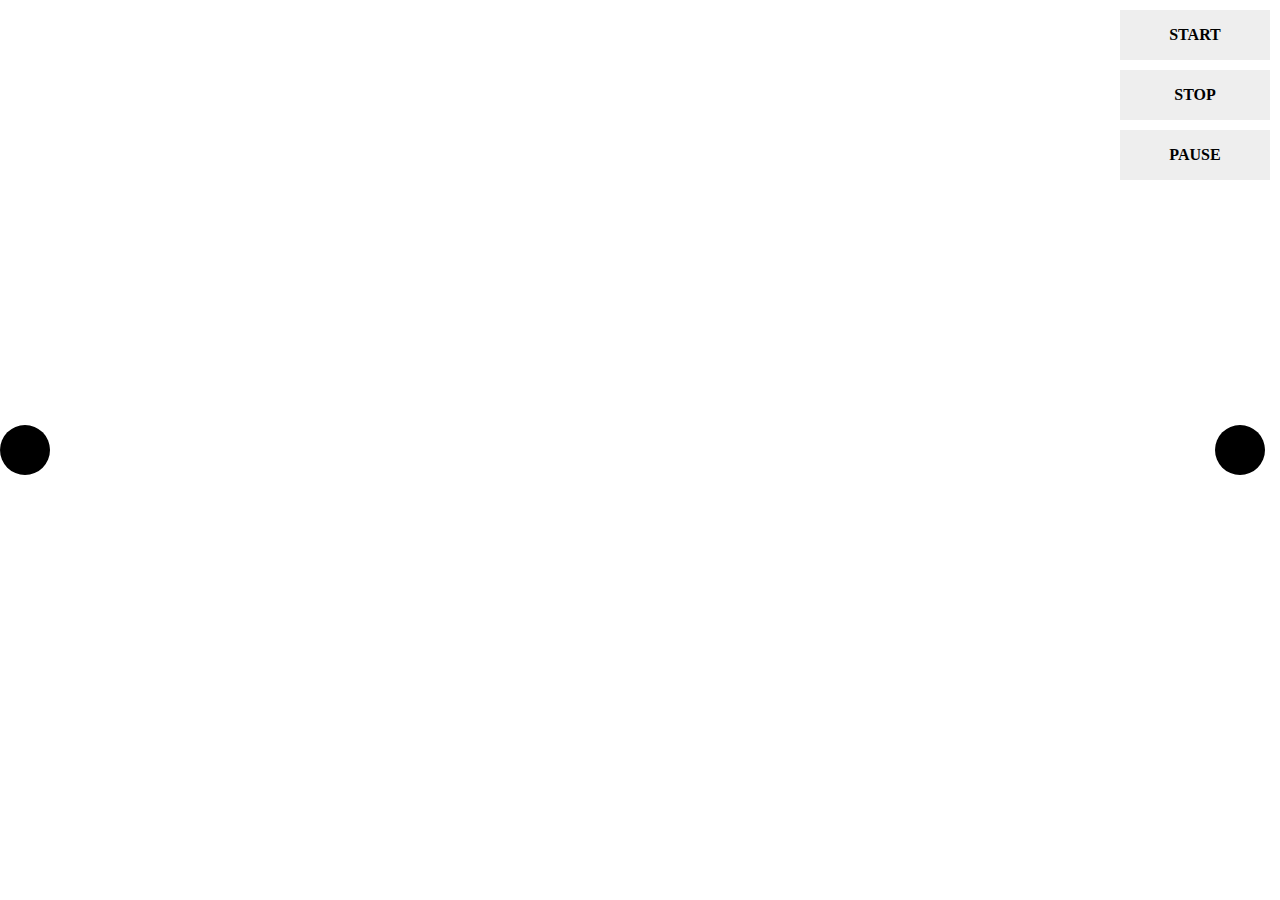
<file: lwhgit.github.io/dsc/blindspot.html>
<!DOCTYPE HTML>
<html>

	<style>
		
		html, body {
			width: 100%;
			height: 100%;
			margin: 0;
		}
		
		#movable {
			width: 50px;
			height: 50px;
			border-radius: 25px;
			background-color: #000;
			position: fixed;
			left: 0px;
			top: calc(50% - 25px);
		}
		
		#fixed {
			width: 50px;
			height: 50px;
			border-radius: 25px;
			background-color: #000;
			position: fixed;
			left: calc(100% - 65px);
			top: calc(50% - 25px);
		}
		
		.btn {
			width: 150px;
			height: 50px;
			background-color: #eee;
			position: fixed;
			cursor: pointer;
			text-align: center;
			line-height: 50px;
			font-weight: 600;
			left: calc(100% - 160px);
		}
		
		.btn:active {
			background-color: #aaa;
		}
		
		#startBtn {
			top: 10px;
		}
		
		#stopBtn {
			top: 70px;
		}
		
		#pauseBtn {
			top: 130px;
		}
		
	</style>

	<body>
	
		<div id="movable"></div>
		<div id="fixed"></div>
		<div id="startBtn" class="btn" >START</div>
		<div id="stopBtn" class="btn" >STOP</div>
		<div id="pauseBtn" class="btn" >PAUSE</div>
	
	</body>

	
	<script id="asdf" src="https://code.jquery.com/jquery-2.1.1.min.js"></script>
	<script>
		
		var obj = $("#movable");
		var startBtn = $("#startBtn");
		var stopBtn = $("#stopBtn");
		var pauseBtn = $("#pauseBtn");
		
		var pos = 0;
		var interval = 0;
		var pause = false;
		
		startBtn.on("click", start);
		stopBtn.on("click", stop);
		pauseBtn.on("click", function() {
			pause = !pause;
			
			if (pause) {
				pauseBtn.text("RESUME");
			} else {
				pauseBtn.text("PAUSE");
			}
		});
		
		function start() {
			stop();
			interval = setInterval(function() {
				obj.css("left", pos + "px");
				if (!pause)
					pos ++;
			}, 10);
		}
		
		function stop() {
			if (interval == 0) return;
			
			clearInterval(interval);
			pos = 0;
			obj.css("left", pos + "px");
			pause = false;
			pauseBtn.text("PAUSE");
		}
		
	</script>
</html>
</file>
